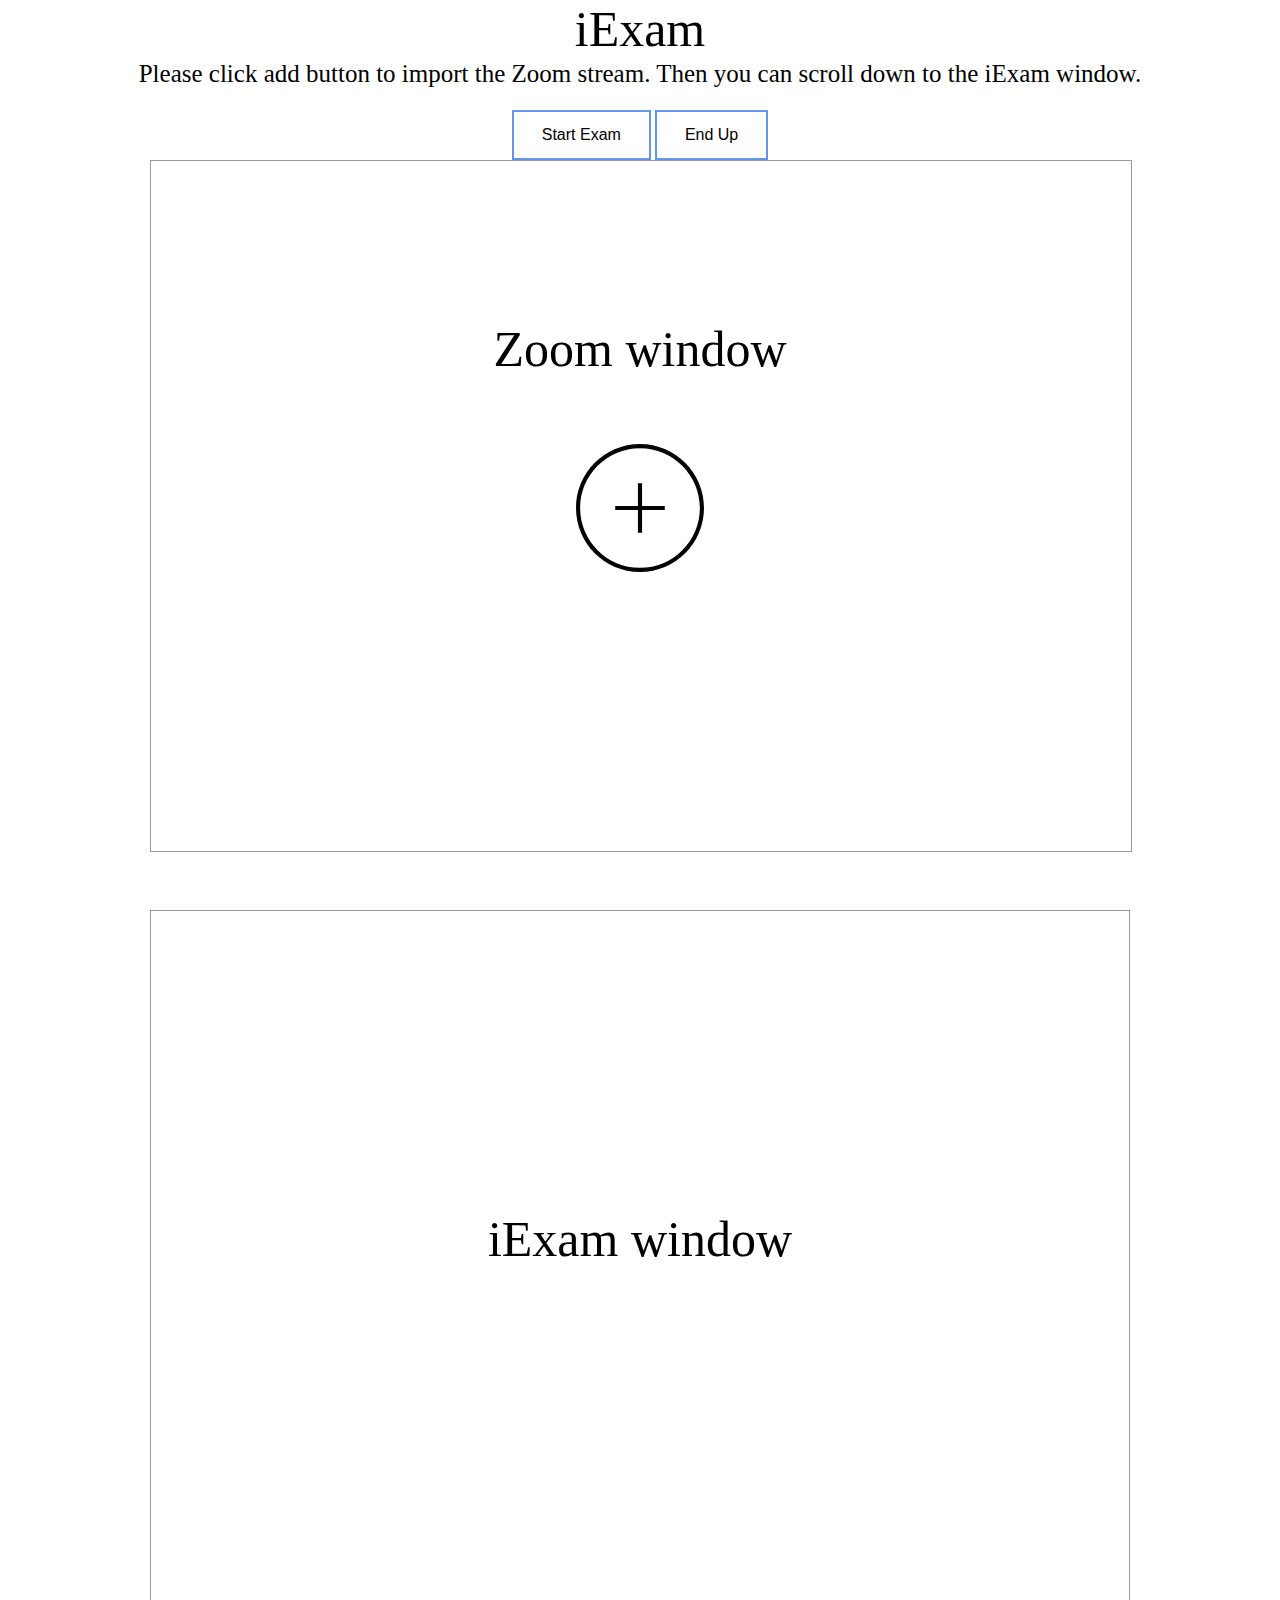
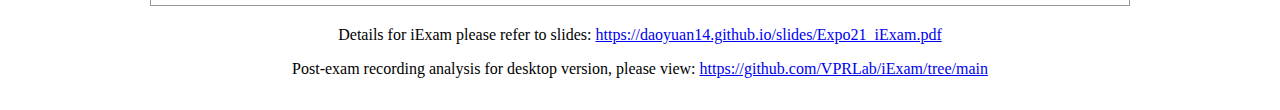
<file: real_time component/index.html>
<!doctype html>
<html lang="en">
<head>
    <meta charset="UTF-8">
    <title>realtime iExam</title>
    <style>
        body {
            margin: 0;
            align-self: center;
        }
        .container {
            display: grid;
            width: 100%;
            height: 1710px;
            grid-template-areas: 
                "title title title"
                "tip tip tip"
                "button button button"
                "nav1 main1 nav2"
                "nav1 middle nav2"
                "nav1 main2 nav2"
                "nav1 foot nav2";
            grid-template-rows: 60px 50px 50px 1fr 50px 1fr 100px;
            grid-template-columns: 150px 1fr 150px;
        }

        #title {
            grid-area: title;
            /* background-color: #8ca0ff; */
            font-size: 50px;
            margin: 0;
            text-align: center;
        }

        #tip {
            grid-area: tip;
            /* background-color: darkorange; */
            font-size: 25px;
            text-align: center; 
        }

        #button {
            grid-area: button;
            text-align: center;
        }
        #btn1, #btn2 {
            border: 2px solid black;
            background-color: white;
            border-color: cornflowerblue;
            padding: 14px 28px;
            font-size: 16px;
            cursor: pointer;
        }

        #middle {
            grid-area: middle;
            /* background-color: deepskyblue; */
        }

        #nav1 {
            grid-area: nav1;
            /* background-color: #ffa08c; */
        }

        #nav2 {
            grid-area: nav2;
            /* background-color: cornflowerblue; */
        }

        #main1 {
            grid-area: main1;
            /* background-color: #ffff64; */
        }

        #cam_container {
            position: relative;
            text-align: center;
        }

        #cam_input {
            border: 1px solid #999;
            object-fit: fill;
        }

        #zoom_window_text {
            font-size: 50px;
            position: absolute;
            top: 20%;
            left: 50%;
            transform: translate(-50%, -50%);
        }

        #add {
            cursor: pointer;
            z-index: 1;
            position: absolute;
            top: 50%;
            left: 50%;
            transform: translate(-50%, -50%);
        }

        #main2 {
            grid-area: main2;
            /* background-color: darkcyan; */
        }

        #output_container {
            position: relative;
            text-align: center;
            border: 1px solid #999;
        }

        #process_window_text {
            font-size: 50px;
            position: absolute;
            top: 40%;
            left: 50%;
            transform: translate(-50%, -50%);
        }

        #footer {
            grid-area: foot;
            /* background-color: #8cffa0; */
            text-align: center;
        }
    </style>
</head>
<body onload="checkBrowser()">
    <div class="container">
        <div id="title">iExam</div>
        <div id="tip">Please click add button to import the Zoom stream. Then you can scroll down to the iExam window.</div>
        <div id="button">
            <button type="button" id="btn1" onclick="btn1_click()">Start Exam</button>
            <button type="button" id="btn2" onclick="btn2_click()">End Up</button>
        </div>
        <div id="middle"></div>
        <nav id="nav1"></nav>
        <nav id="nav2"></nav>
        <div id="main1">
            <div id="cam_container">
                <video id="cam_input" width="100%" height="690px"></video>
                <p id="zoom_window_text">Zoom window</p>
                <img id="add" src="add.svg" alt="upload video window" width="128" height="128">
            </div>
        </div>
        <div id="main2">
            <div id="output_container">
                <p id="process_window_text">iExam window</p>
                <canvas id="canvas_output" height="690px">This box is for capturing student face</canvas>
            </div>
        </div>
        <div id="footer">
            <p>Details for iExam please refer to slides: <a href="https://daoyuan14.github.io/slides/Expo21_iExam.pdf" target="_blank">https://daoyuan14.github.io/slides/Expo21_iExam.pdf</a></p>
            <p>Post-exam recording analysis for desktop version, please view: <a href="https://github.com/VPRLab/iExam/tree/main" target="_blank">https://github.com/VPRLab/iExam/tree/main</p>
        </div>
    </div>         
</body>
<script type="text/JavaScript">

let add_button = document.getElementById("add");
let zoom_window_text = document.getElementById("zoom_window_text");
let process_window_text = document.getElementById("process_window_text");
let video = document.getElementById("cam_input");
let output = document.getElementById("canvas_output");
let container = document.getElementById("container");
let utils = new Utils();

function checkBrowser() {
    if((navigator.userAgent.indexOf("Opera") || navigator.userAgent.indexOf('OPR')) != -1 || navigator.userAgent.indexOf("Chrome") != -1 || navigator.userAgent.indexOf("Firefox") != -1 || ((navigator.userAgent.indexOf("MSIE") != -1 ) || (!!document.documentMode == true )))
        console.log("browser owns capture window function")
    else if(navigator.userAgent.indexOf("Safari") != -1){
        while(true)
            alert("You use Safari now, please change another browser because Safari not support capture window function");
    }
    else 
       alert('unknown');
}

function btn1_click() {
    let today = new Date();
    let time = today.getHours() + ":" + today.getMinutes() + ":" + today.getSeconds();
    console.log('start exam ' + time);
}

function btn2_click() {
    let today = new Date();
    let time = today.getHours() + ":" + today.getMinutes() + ":" + today.getSeconds();
    console.log('end up exam ' + time);
}

add.addEventListener("click", function(e) {
    navigator.mediaDevices.getDisplayMedia({ video: true, audio: false })
    .then(function(stream) {
        let settings = stream.getVideoTracks()[0].getSettings();
        console.log(settings);
        add_button.style.display = "none";
        zoom_window_text.style.display = "none";
        process_window_text.style.display = "none";
        // FPS = settings.frameRate;
        var output_width = window.innerWidth-300;
        output.width = output_width;
        video.width = output_width;
        video.srcObject = stream;
        video.play();
    })
    .then(()=> {
        utils.loadOpenCv(openCvReady);
    })
    .catch(function(err) {
        console.log("An error occurred! " + err);
    });
})

function openCvReady() {
    // console.log(cv);
    let FPS = 30;
    let video = document.getElementById("cam_input");
    let src = new cv.Mat(video.height, video.width, cv.CV_8UC4);
    let dst = new cv.Mat(video.height, video.width, cv.CV_8UC1);
    let gray = new cv.Mat();
    let cap = new cv.VideoCapture(cam_input);
    let faces = new cv.RectVector();
    let classifier = new cv.CascadeClassifier();
    let minsize = new cv.Size(0, 0);
    let maxsize = new cv.Size(1000, 1000);
    let faceCascadeFile = 'haarcascade_frontalface_default.xml';
    utils.createFileFromUrl(faceCascadeFile, faceCascadeFile, () => {
        try{classifier.load(faceCascadeFile);} // in the callback, load the cascade from file 
        catch(err){console.log(err);}
    });
    let face_row = -1;
    let face_col = -1;
    let clip_width = video.width/5;
    let clip_height = video.height/5;
    function processVideo() {
        let begin = Date.now();
        if (video.srcObject!=null){
            cap.read(src);
            src.copyTo(dst);
            cv.cvtColor(dst, gray, cv.COLOR_RGBA2GRAY, 0);
            try{
                classifier.detectMultiScale(gray, faces, 1.1, 3);
                let today = new Date();
                let time = today.getHours() + ":" + today.getMinutes() + ":" + today.getSeconds();
                console.log("time: ", time, " face size: "+ faces.size());
            }catch(err){
                console.log(err);
            }
            for (let i = 0; i < faces.size(); ++i) {
                let face = faces.get(i);
                console.log('face (' + i + ') ' + [face.x, face.y, face.width, face.height]);
                let face_row = parseInt(face.y/clip_height);
                let face_col = parseInt(face.x/clip_width);

                let tmp_row = parseInt((face.y+face.height-5) / clip_height);
                let tmp_col = parseInt((face.x+face.width-5) / clip_width);
                // console.log([face_row, face_col, tmp_row, tmp_col]);
                //check for error
                // if (face.width>=clip_width || face.height>=clip_height || tmp_row!=face_row || tmp_col!=face_col)
                //     continue;

                let point1 = new cv.Point(face.x, face.y);
                let point2 = new cv.Point(face.x + face.width, face.y + face.height);
                cv.rectangle(dst, point1, point2, [73, 171, 232, 255], 2);
            }
            cv.imshow("canvas_output", dst);
        }
        // schedule next one.
        let delay = 1000/FPS - (Date.now() - begin);
        setTimeout(processVideo, delay);
    }
    // schedule first one.
    setTimeout(processVideo, 0); 
}

function Utils() {
    let self = this;
    this.createFileFromUrl = function(path, url, callback) {
        let request = new XMLHttpRequest();
        request.open('GET', url, true);
        request.responseType = 'arraybuffer';
        request.onload = function(ev) {
            if (request.readyState === 4) {
                if (request.status === 200) {
                    let data = new Uint8Array(request.response);
                    cv.FS_createDataFile('/', path, data, true, false, false);
                    callback();
                } else {
                    self.printError('Failed to load ' + url + ' status: ' + request.status);
                }
            }
        };
        request.send();
        
    };

    const OPENCV_URL = 'opencv.js';
    this.loadOpenCv = function(onloadCallback) {
        let script = document.createElement('script');
        script.setAttribute('async', '');
        script.setAttribute('type', 'text/javascript');
        script.addEventListener('load', async () => {
            if (cv.getBuildInformation)
            {
                console.log(cv.getBuildInformation());
                onloadCallback();
            }
            else
            {
                // WASM
                if (cv instanceof Promise) {
                    cv = await cv;
                    console.log(cv.getBuildInformation());
                    onloadCallback();
                } else {
                    cv['onRuntimeInitialized']=()=>{  //satisfy this condition
                        console.log(cv.getBuildInformation()); 
                        onloadCallback();
                    }
                }
            }
        });
        script.addEventListener('error', () => {
            self.printError('Failed to load ' + OPENCV_URL);
        });
        script.src = OPENCV_URL;
        let node = document.getElementsByTagName('script')[0];
        node.parentNode.insertBefore(script, node);
    };
}

</script>
</html>
</file>
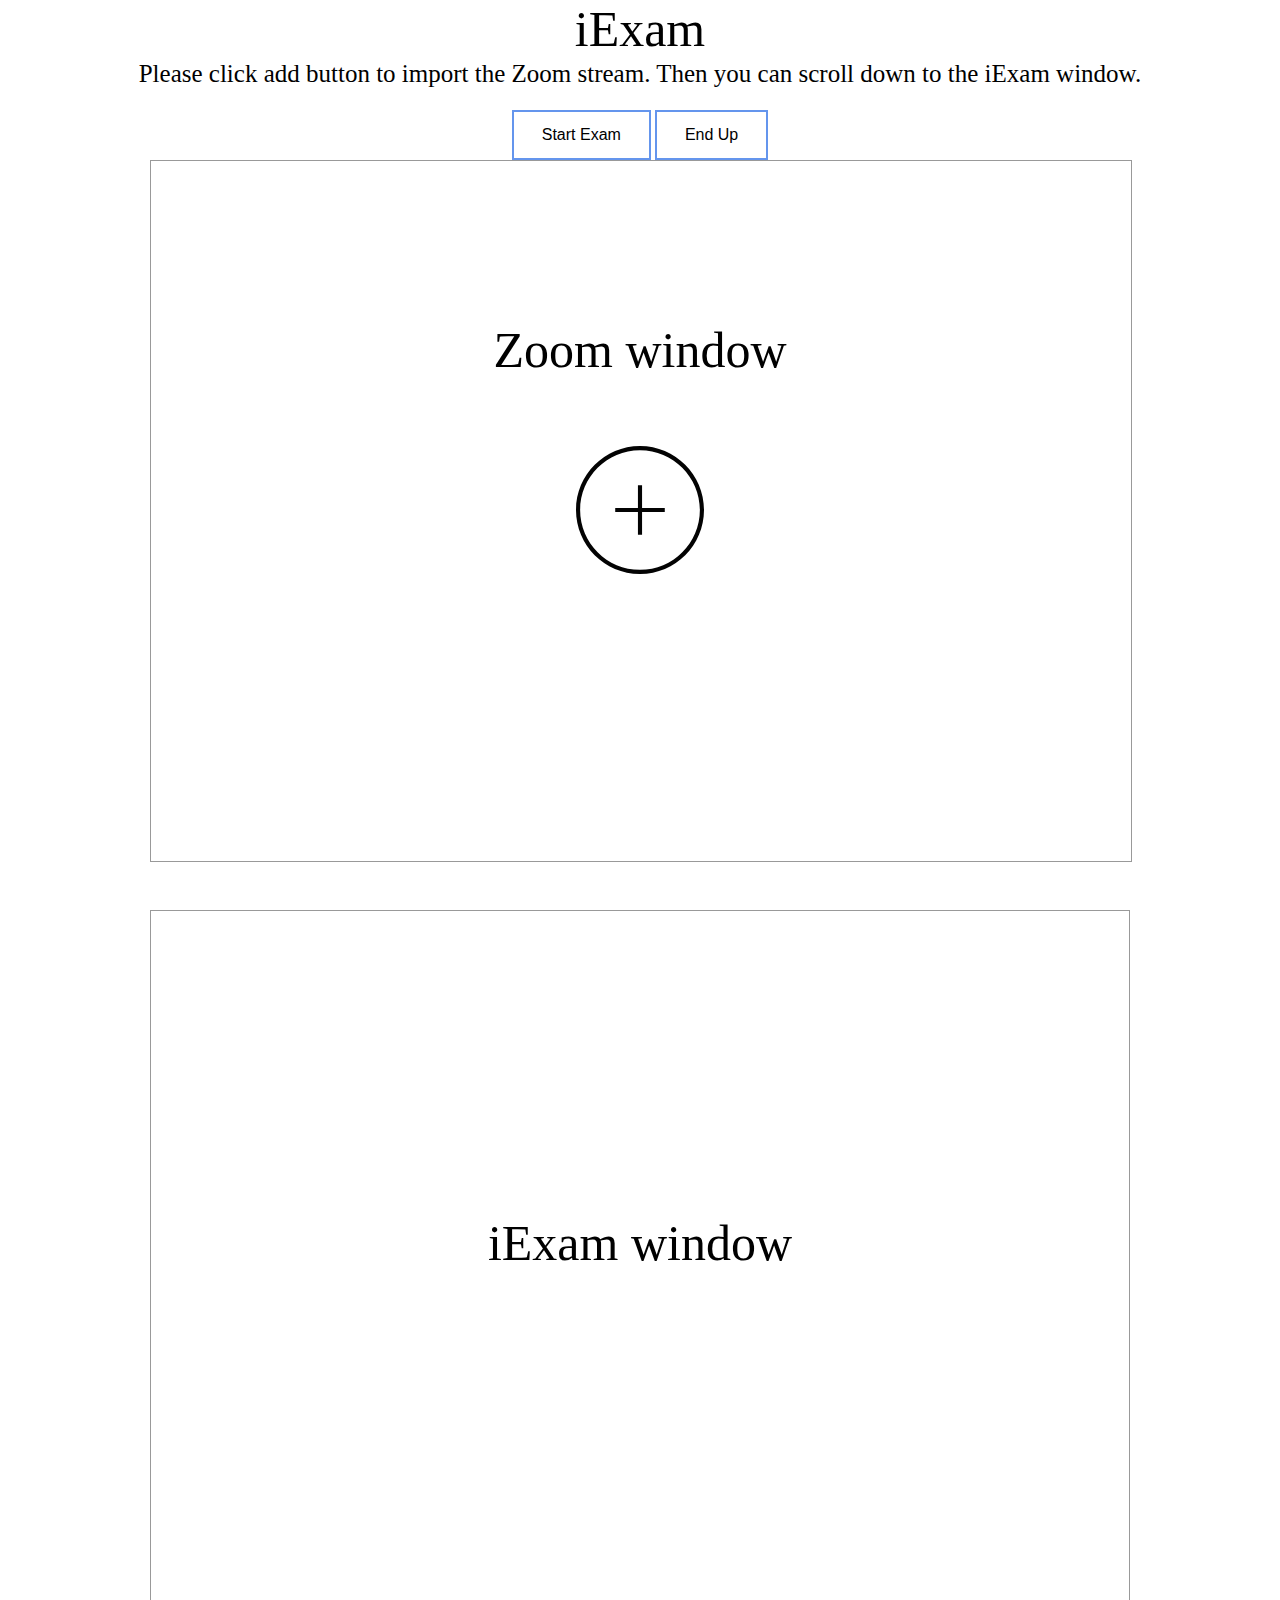
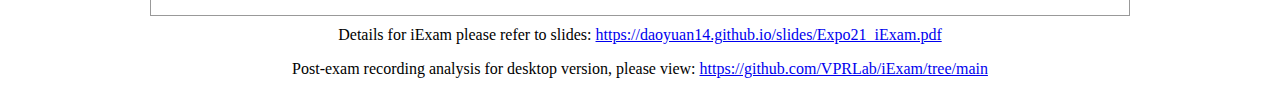
<file: real_time_component/index.html>
<!doctype html>
<html lang="en">
<head>
    <meta charset="UTF-8">
    <title>realtime iExam</title>
    <!-- <script async src="./opencv.js" type="text/javascript"></script> -->
    <style>
        body {
            margin: 0;
            align-self: center;
        }
        .container {
            display: grid;
            width: 100%;
            height: 1710px;
            grid-template-areas: 
                "title title title"
                "tip tip tip"
                "button button button"
                "nav1 main1 nav2"
                "nav1 middle nav2"
                "nav1 main2 nav2"
                "nav1 foot nav2";
            grid-template-rows: 60px 50px 50px 700px 50px 700px 100px;
            grid-template-columns: 150px 1fr 150px;
        }

        #title {
            grid-area: title;
            /* background-color: #8ca0ff; */
            font-size: 50px;
            margin: 0;
            text-align: center;
        }

        #tip {
            grid-area: tip;
            /* background-color: darkorange; */
            font-size: 25px;
            text-align: center; 
        }

        #button {
            grid-area: button;
            /* background-color: cornflowerblue; */
            text-align: center;
        }
        #btn1, #btn2 {
            border: 2px solid black;
            background-color: white;
            border-color: cornflowerblue;
            padding: 14px 28px;
            font-size: 16px;
            cursor: pointer;
        }

        #middle {
            grid-area: middle;
            /* background-color: deepskyblue; */
        }

        #nav1 {
            grid-area: nav1;
            /* background-color: #ffa08c; */
        }

        #nav2 {
            grid-area: nav2;
            /* background-color: cornflowerblue; */
        }

        #main1 {
            grid-area: main1;
            /* background-color: #ffff64; */
        }

        #cam_container {
            position: relative;
            text-align: center;
            width: 100%;
            height: 100%;
        }

        #cam_input {
            border: 1px solid #999;
            object-fit: fill;
        }

        #message_output {
            margin: 0px 10px 5px 10px;
            height: 200px;
            font-size: 20px;
            overflow: auto;
        }


        #zoom_window_text {
            font-size: 50px;
            position: absolute;
            top: 20%;
            left: 50%;
            transform: translate(-50%, -50%);
        }

        #add {
            cursor: pointer;
            z-index: 1;
            position: absolute;
            top: 50%;
            left: 50%;
            transform: translate(-50%, -50%);
        }

        #main2 {
            grid-area: main2;
            /* background-color: darkcyan; */
        }

        #output_container {
            position: relative;
            text-align: center;
            border: 1px solid #999;
        }

        #process_window_text {
            font-size: 50px;
            position: absolute;
            top: 40%;
            left: 50%;
            transform: translate(-50%, -50%);
        }

        #footer {
            grid-area: foot;
            /* background-color: #8cffa0; */
            text-align: center;
        }

    </style>
</head>
<body onload="checkBrowser()">
    <div class="container">
        <div id="title">
            iExam
        </div>
        <div id="button">
            <button type="button" id="btn1" onclick="btn1_click()">Start Exam</button>
            <button type="button" id="btn2" onclick="btn2_click()">End Up</button>
        </div>
        <div id="tip">
            Please click add button to import the Zoom stream. Then you can scroll down to the iExam window.
        </div>
        <div id="middle"></div>
        <nav id="nav1"></nav>
        <nav id="nav2"></nav>
        <div id="main1">
            <div id="cam_container">
                <video id="cam_input" width="100%" height="700px"></video>
                <p id="zoom_window_text">Zoom window</p>
                <img id="add" src="add.svg" alt="upload video window" width="128" height="128">
            </div>
        </div>
        <div id="main2">
            <div id="output_container">
                <p id="process_window_text">iExam window</p>
                <canvas id="canvas_output" height="700px">This box is for capturing student face</canvas>
            </div>
        </div>
        <div id="footer">
            <p>Details for iExam please refer to slides: <a href="https://daoyuan14.github.io/slides/Expo21_iExam.pdf" target="_blank">https://daoyuan14.github.io/slides/Expo21_iExam.pdf</a></p>
            <p>Post-exam recording analysis for desktop version, please view: <a href="https://github.com/VPRLab/iExam/tree/main" target="_blank">https://github.com/VPRLab/iExam/tree/main</p>
        </div>
    </div>         
</body>
<!-- <script type="text/javascript" src="haarCascade_method.js"></script> -->
<script type="text/javascript" src="dnn.js"></script>
</html>
</file>
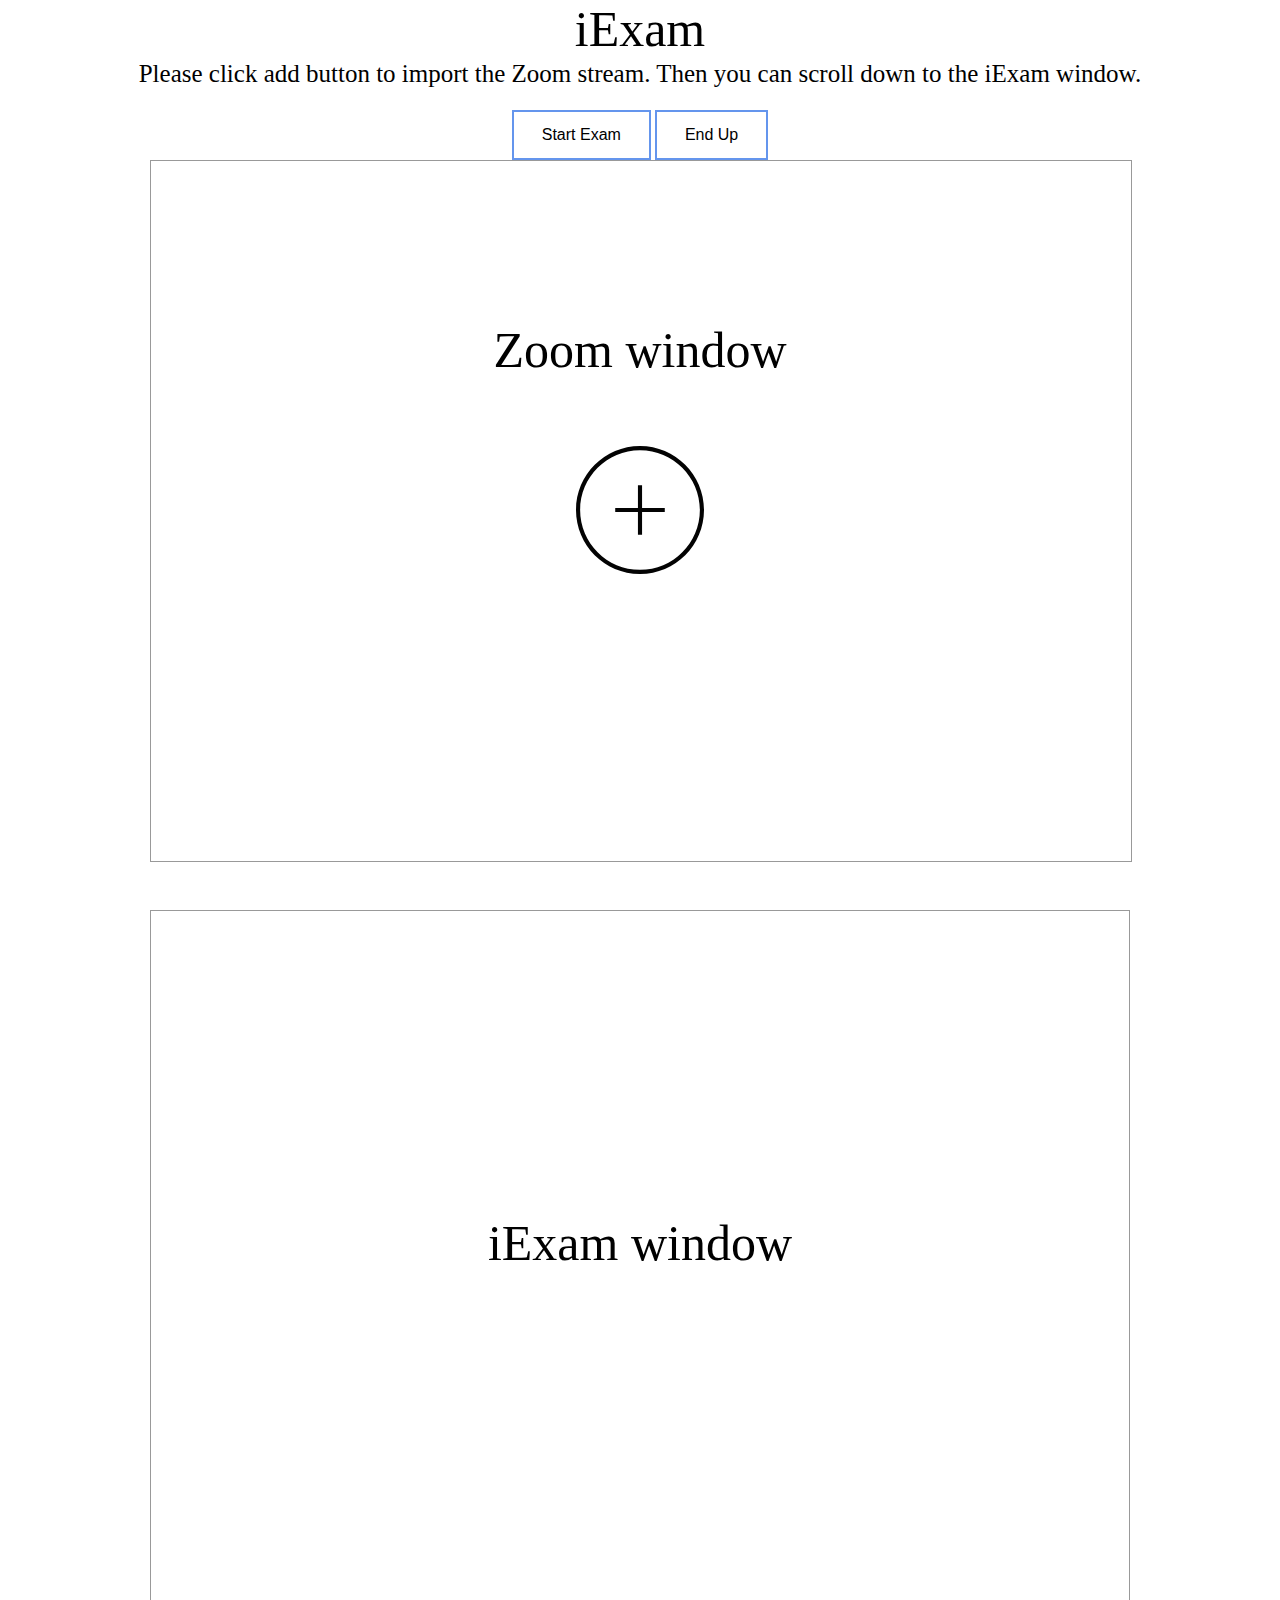
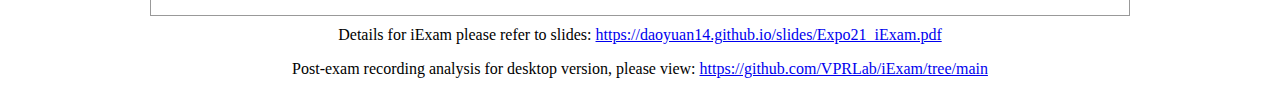
<file: real_time_component/haar/index.html>
<!doctype html>
<html lang="en">
<head>
    <meta charset="UTF-8">
    <title>realtime iExam</title>
    <style>
        body {
            margin: 0;
            align-self: center;
        }
        .container {
            display: grid;
            width: 100%;
            height: 1710px;
            grid-template-areas: 
                "title title title"
                "tip tip tip"
                "button button button"
                "nav1 main1 nav2"
                "nav1 middle nav2"
                "nav1 main2 nav2"
                "nav1 foot nav2";
            grid-template-rows: 60px 50px 50px 700px 50px 700px 100px;
            grid-template-columns: 150px 1fr 150px;
        }

        #title {
            grid-area: title;
            /* background-color: #8ca0ff; */
            font-size: 50px;
            margin: 0;
            text-align: center;
        }

        #tip {
            grid-area: tip;
            /* background-color: darkorange; */
            font-size: 25px;
            text-align: center; 
        }

        #button {
            grid-area: button;
            text-align: center;
        }

        #btn1, #btn2 {
            border: 2px solid black;
            background-color: white;
            border-color: cornflowerblue;
            padding: 14px 28px;
            font-size: 16px;
            cursor: pointer;
        }

        #middle {
            grid-area: middle;
            /* background-color: deepskyblue; */
        }

        #nav1 {
            grid-area: nav1;
            /* background-color: #ffa08c; */
        }

        #nav2 {
            grid-area: nav2;
            /* background-color: cornflowerblue; */
        }

        #main1 {
            grid-area: main1;
            /* background-color: #ffff64; */
        }

        #cam_container {
            position: relative;
            text-align: center;
            width: 100%;
            height: 100%;
        }

        #cam_input {
            border: 1px solid #999;
            object-fit: fill;
        }

        #zoom_window_text {
            font-size: 50px;
            position: absolute;
            top: 20%;
            left: 50%;
            transform: translate(-50%, -50%);
        }

        #add {
            cursor: pointer;
            z-index: 1;
            position: absolute;
            top: 50%;
            left: 50%;
            transform: translate(-50%, -50%);
        }

        #main2 {
            grid-area: main2;
            /* background-color: darkcyan; */
        }

        #output_container {
            position: relative;
            text-align: center;
            border: 1px solid #999;
        }

        #process_window_text {
            font-size: 50px;
            position: absolute;
            top: 40%;
            left: 50%;
            transform: translate(-50%, -50%);
        }

        #footer {
            grid-area: foot;
            /* background-color: #8cffa0; */
            text-align: center;
        }

    </style>
</head>
<body onload="checkBrowser()">
    <div class="container">
        <div id="title">iExam</div>
        <div id="tip">Please click add button to import the Zoom stream. Then you can scroll down to the iExam window.</div>
        <div id="button">
            <button type="button" id="btn1" onclick="btn1_click()">Start Exam</button>
            <button type="button" id="btn2" onclick="btn2_click()">End Up</button>
        </div>
        <div id="middle"></div>
        <nav id="nav1"></nav>
        <nav id="nav2"></nav>
        <div id="main1">
            <div id="cam_container">
                <video id="cam_input" width="100%" height="700px"></video>
                <p id="zoom_window_text">Zoom window</p>
                <img id="add" src="add.svg" alt="upload video window" width="128" height="128">
            </div>
        </div>
        <div id="main2">
            <div id="output_container">
                <p id="process_window_text">iExam window</p>
                <canvas id="canvas_output" height="700px"></canvas>
            </div>
        </div>
        <div id="footer">
            <p>Details for iExam please refer to slides: <a href="https://daoyuan14.github.io/slides/Expo21_iExam.pdf" target="_blank">https://daoyuan14.github.io/slides/Expo21_iExam.pdf</a></p>
            <p>Post-exam recording analysis for desktop version, please view: <a href="https://github.com/VPRLab/iExam/tree/main" target="_blank">https://github.com/VPRLab/iExam/tree/main</p>
        </div>
    </div>         
</body>
<script type="text/javascript" src="haarCascade_method.js"></script>
<!-- <script type="text/javascript" src="dnn.js"></script> -->
</html>
</file>
